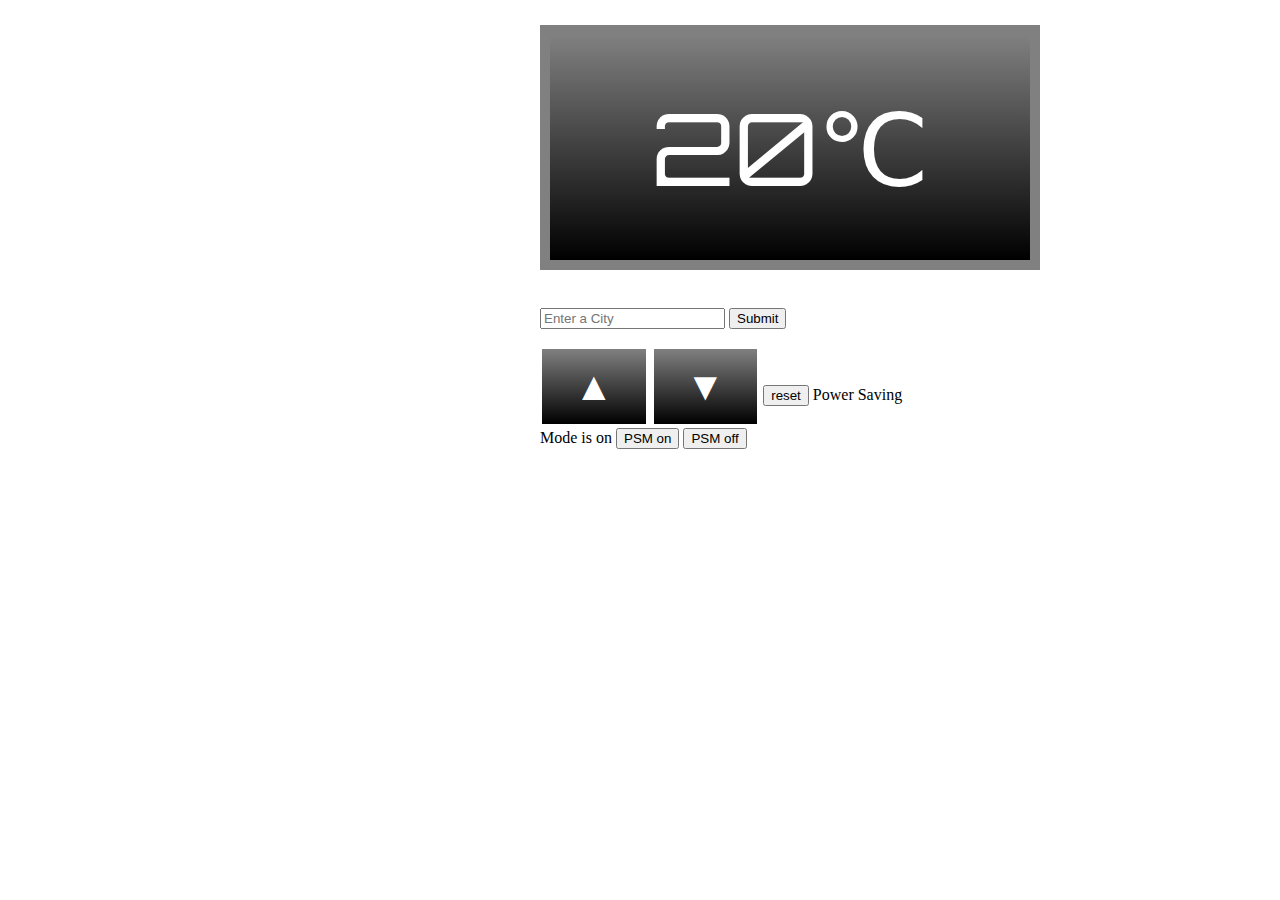
<file: index.html>
<!DOCTYPE html>
<html>
  <head>
    <link rel="stylesheet" type="text/css" href="public/style.css">
    <link href='https://fonts.googleapis.com/css?family=Orbitron' rel='stylesheet' type='text/css'>

    <meta charset="utf-8">
    <title>Thermostat</title>
  </head>
  <script src="https://code.jquery.com/jquery-3.2.0.min.js"></script>

  <body class="courier">
    <section>

      <h1><span id="cityName"></span><span id="outside-temperature"></span></h1>
      <div style="font-family: 'Orbitron', sans-serif;" class="fancy"><span id="temperature"></span>

      </div>

      <br />
      <form id="select-city">
        <input id="current-city" type="text" placeholder="Enter a City"></input>
        <input type="submit"></input>
      <p>

        <button class="button" id="temperature-up"><span class="triangle">▲</span>
        </button>
        <button class="button" id="temperature-down"><span class="triangle">▼</span></button>

        <button id="temperature-reset">reset</button>
        Power Saving Mode is <span id="power_saving_status">on</span>
        <button id="powersaving-on">PSM on</button>
        <button id="powersaving-off">PSM off</button>
      </p>
    </section>
    <script src="src/thermostat.js"></script>
    <script src="interface.js"></script>
  </body>
</html>
</file>
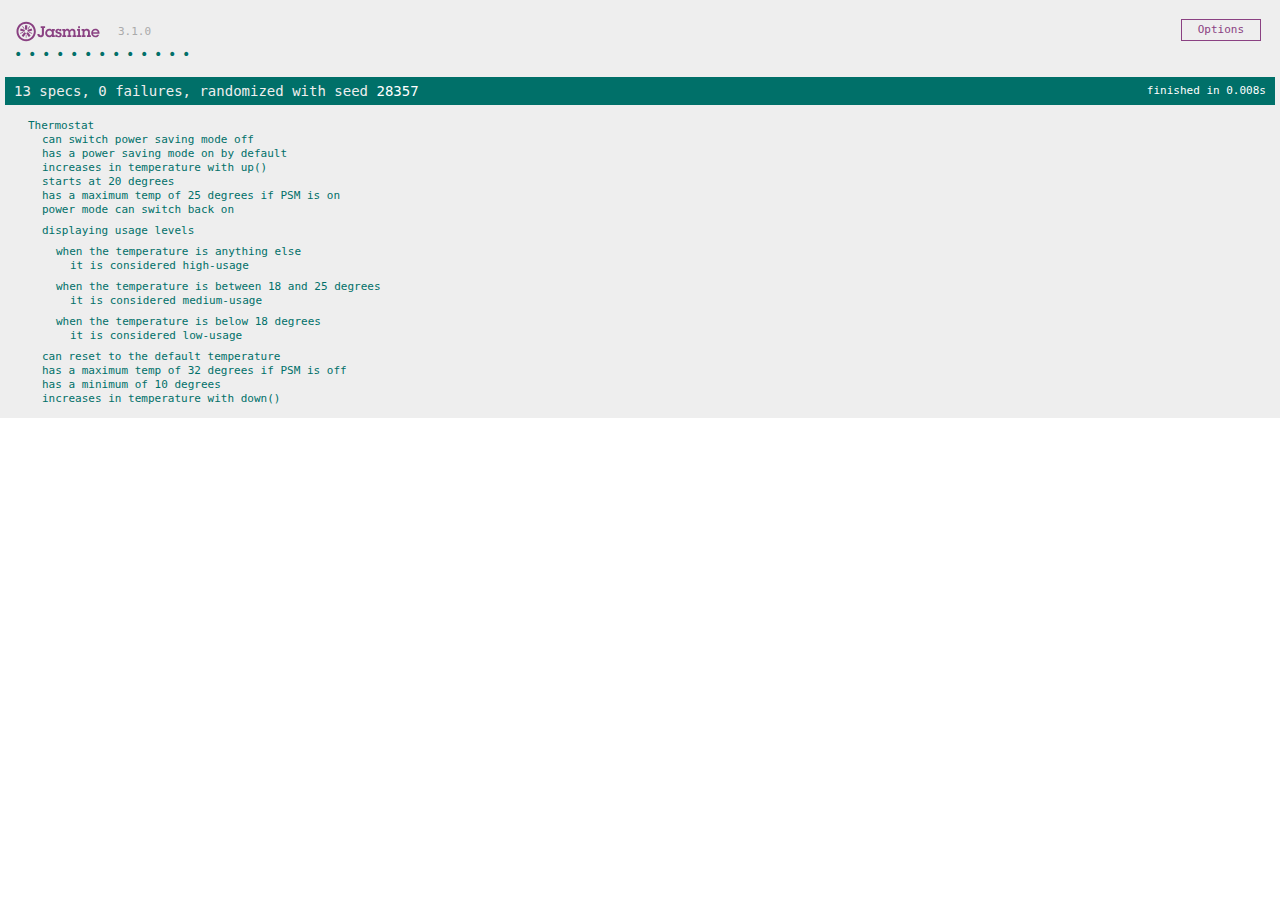
<file: SpecRunner.html>
<!DOCTYPE html>
<html>
<head>
  <meta charset="utf-8">
  <title>Jasmine Spec Runner v3.1.0</title>

  <link rel="shortcut icon" type="image/png" href="lib/jasmine-3.1.0/jasmine_favicon.png">
  <link rel="stylesheet" href="lib/jasmine-3.1.0/jasmine.css">

  <script src="lib/jasmine-3.1.0/jasmine.js"></script>
  <script src="lib/jasmine-3.1.0/jasmine-html.js"></script>
  <script src="lib/jasmine-3.1.0/boot.js"></script>

  <!-- include source files here... -->
  <script src="src/thermostat.js"></script>


  <!-- include spec files here... -->
  <script src="spec/thermostatSpec.js"></script>


</head>

<body>
</body>
</html>
</file>
<file: public/style.css>
.low-usage {
  color: green;
}

.medium-usage {
  color: white;
}

.high-usage {
  color: red;
}

body {
  font-size: 16px; max-width: 600px; margin: 25px auto;
}

section {
  /* position is static by default */
  margin-left: 200px;
}


.fancy {
  background: linear-gradient(grey, black);
  background-color: #242424;
  width: 500px;
  margin: 20px auto;
  padding: 50px;
  border: solid grey 10px;
  font-size: 100px;
  text-align: center;
  -webkit-box-sizing: border-box;
     -moz-box-sizing: border-box;
          box-sizing: border-box;
}

i {
    border: solid black;
    border-width: 0 3px 3px 0;
    display: inline-block;
    padding: 3px;
}

.button {
    background: linear-gradient(grey, black);
    border: none;
    color: white;
    padding: 15px 32px;
    text-align: center;
    text-decoration: none;
    display: inline-block;
    font-size: 16px;
    margin: 4px 2px;
    cursor: pointer;
}

.triangle {
  color: #FFFFFF;
  text-shadow: 0 0 0px black;
  font-size: 40px;
}
/* how to put a circle border around temp, how to centre, how to load pics and background.
</file>
<file: lib/jasmine-3.1.0/jasmine.css>
body { overflow-y: scroll; }

.jasmine_html-reporter { background-color: #eee; padding: 5px; margin: -8px; font-size: 11px; font-family: Monaco, "Lucida Console", monospace; line-height: 14px; color: #333; }
.jasmine_html-reporter a { text-decoration: none; }
.jasmine_html-reporter a:hover { text-decoration: underline; }
.jasmine_html-reporter p, .jasmine_html-reporter h1, .jasmine_html-reporter h2, .jasmine_html-reporter h3, .jasmine_html-reporter h4, .jasmine_html-reporter h5, .jasmine_html-reporter h6 { margin: 0; line-height: 14px; }
.jasmine_html-reporter .jasmine-banner, .jasmine_html-reporter .jasmine-symbol-summary, .jasmine_html-reporter .jasmine-summary, .jasmine_html-reporter .jasmine-result-message, .jasmine_html-reporter .jasmine-spec .jasmine-description, .jasmine_html-reporter .jasmine-spec-detail .jasmine-description, .jasmine_html-reporter .jasmine-alert .jasmine-bar, .jasmine_html-reporter .jasmine-stack-trace { padding-left: 9px; padding-right: 9px; }
.jasmine_html-reporter .jasmine-banner { position: relative; }
.jasmine_html-reporter .jasmine-banner .jasmine-title { background: url('[data-uri]') no-repeat; background: url('[data-uri]') no-repeat, none; -moz-background-size: 100%; -o-background-size: 100%; -webkit-background-size: 100%; background-size: 100%; display: block; float: left; width: 90px; height: 25px; }
.jasmine_html-reporter .jasmine-banner .jasmine-version { margin-left: 14px; position: relative; top: 6px; }
.jasmine_html-reporter #jasmine_content { position: fixed; right: 100%; }
.jasmine_html-reporter .jasmine-version { color: #aaa; }
.jasmine_html-reporter .jasmine-banner { margin-top: 14px; }
.jasmine_html-reporter .jasmine-duration { color: #fff; float: right; line-height: 28px; padding-right: 9px; }
.jasmine_html-reporter .jasmine-symbol-summary { overflow: hidden; *zoom: 1; margin: 14px 0; }
.jasmine_html-reporter .jasmine-symbol-summary li { display: inline-block; height: 10px; width: 14px; font-size: 16px; }
.jasmine_html-reporter .jasmine-symbol-summary li.jasmine-passed { font-size: 14px; }
.jasmine_html-reporter .jasmine-symbol-summary li.jasmine-passed:before { color: #007069; content: "\02022"; }
.jasmine_html-reporter .jasmine-symbol-summary li.jasmine-failed { line-height: 9px; }
.jasmine_html-reporter .jasmine-symbol-summary li.jasmine-failed:before { color: #ca3a11; content: "\d7"; font-weight: bold; margin-left: -1px; }
.jasmine_html-reporter .jasmine-symbol-summary li.jasmine-excluded { font-size: 14px; }
.jasmine_html-reporter .jasmine-symbol-summary li.jasmine-excluded:before { color: #bababa; content: "\02022"; }
.jasmine_html-reporter .jasmine-symbol-summary li.jasmine-pending { line-height: 17px; }
.jasmine_html-reporter .jasmine-symbol-summary li.jasmine-pending:before { color: #ba9d37; content: "*"; }
.jasmine_html-reporter .jasmine-symbol-summary li.jasmine-empty { font-size: 14px; }
.jasmine_html-reporter .jasmine-symbol-summary li.jasmine-empty:before { color: #ba9d37; content: "\02022"; }
.jasmine_html-reporter .jasmine-run-options { float: right; margin-right: 5px; border: 1px solid #8a4182; color: #8a4182; position: relative; line-height: 20px; }
.jasmine_html-reporter .jasmine-run-options .jasmine-trigger { cursor: pointer; padding: 8px 16px; }
.jasmine_html-reporter .jasmine-run-options .jasmine-payload { position: absolute; display: none; right: -1px; border: 1px solid #8a4182; background-color: #eee; white-space: nowrap; padding: 4px 8px; }
.jasmine_html-reporter .jasmine-run-options .jasmine-payload.jasmine-open { display: block; }
.jasmine_html-reporter .jasmine-bar { line-height: 28px; font-size: 14px; display: block; color: #eee; }
.jasmine_html-reporter .jasmine-bar.jasmine-failed, .jasmine_html-reporter .jasmine-bar.jasmine-errored { background-color: #ca3a11; border-bottom: 1px solid #eee; }
.jasmine_html-reporter .jasmine-bar.jasmine-passed { background-color: #007069; }
.jasmine_html-reporter .jasmine-bar.jasmine-incomplete { background-color: #bababa; }
.jasmine_html-reporter .jasmine-bar.jasmine-skipped { background-color: #bababa; }
.jasmine_html-reporter .jasmine-bar.jasmine-warning { background-color: #ba9d37; color: #333; }
.jasmine_html-reporter .jasmine-bar.jasmine-menu { background-color: #fff; color: #aaa; }
.jasmine_html-reporter .jasmine-bar.jasmine-menu a { color: #333; }
.jasmine_html-reporter .jasmine-bar a { color: white; }
.jasmine_html-reporter.jasmine-spec-list .jasmine-bar.jasmine-menu.jasmine-failure-list, .jasmine_html-reporter.jasmine-spec-list .jasmine-results .jasmine-failures { display: none; }
.jasmine_html-reporter.jasmine-failure-list .jasmine-bar.jasmine-menu.jasmine-spec-list, .jasmine_html-reporter.jasmine-failure-list .jasmine-summary { display: none; }
.jasmine_html-reporter .jasmine-results { margin-top: 14px; }
.jasmine_html-reporter .jasmine-summary { margin-top: 14px; }
.jasmine_html-reporter .jasmine-summary ul { list-style-type: none; margin-left: 14px; padding-top: 0; padding-left: 0; }
.jasmine_html-reporter .jasmine-summary ul.jasmine-suite { margin-top: 7px; margin-bottom: 7px; }
.jasmine_html-reporter .jasmine-summary li.jasmine-passed a { color: #007069; }
.jasmine_html-reporter .jasmine-summary li.jasmine-failed a { color: #ca3a11; }
.jasmine_html-reporter .jasmine-summary li.jasmine-empty a { color: #ba9d37; }
.jasmine_html-reporter .jasmine-summary li.jasmine-pending a { color: #ba9d37; }
.jasmine_html-reporter .jasmine-summary li.jasmine-excluded a { color: #bababa; }
.jasmine_html-reporter .jasmine-description + .jasmine-suite { margin-top: 0; }
.jasmine_html-reporter .jasmine-suite { margin-top: 14px; }
.jasmine_html-reporter .jasmine-suite a { color: #333; }
.jasmine_html-reporter .jasmine-failures .jasmine-spec-detail { margin-bottom: 28px; }
.jasmine_html-reporter .jasmine-failures .jasmine-spec-detail .jasmine-description { background-color: #ca3a11; color: white; }
.jasmine_html-reporter .jasmine-failures .jasmine-spec-detail .jasmine-description a { color: white; }
.jasmine_html-reporter .jasmine-result-message { padding-top: 14px; color: #333; white-space: pre; }
.jasmine_html-reporter .jasmine-result-message span.jasmine-result { display: block; }
.jasmine_html-reporter .jasmine-stack-trace { margin: 5px 0 0 0; max-height: 224px; overflow: auto; line-height: 18px; color: #666; border: 1px solid #ddd; background: white; white-space: pre; }
</file>
